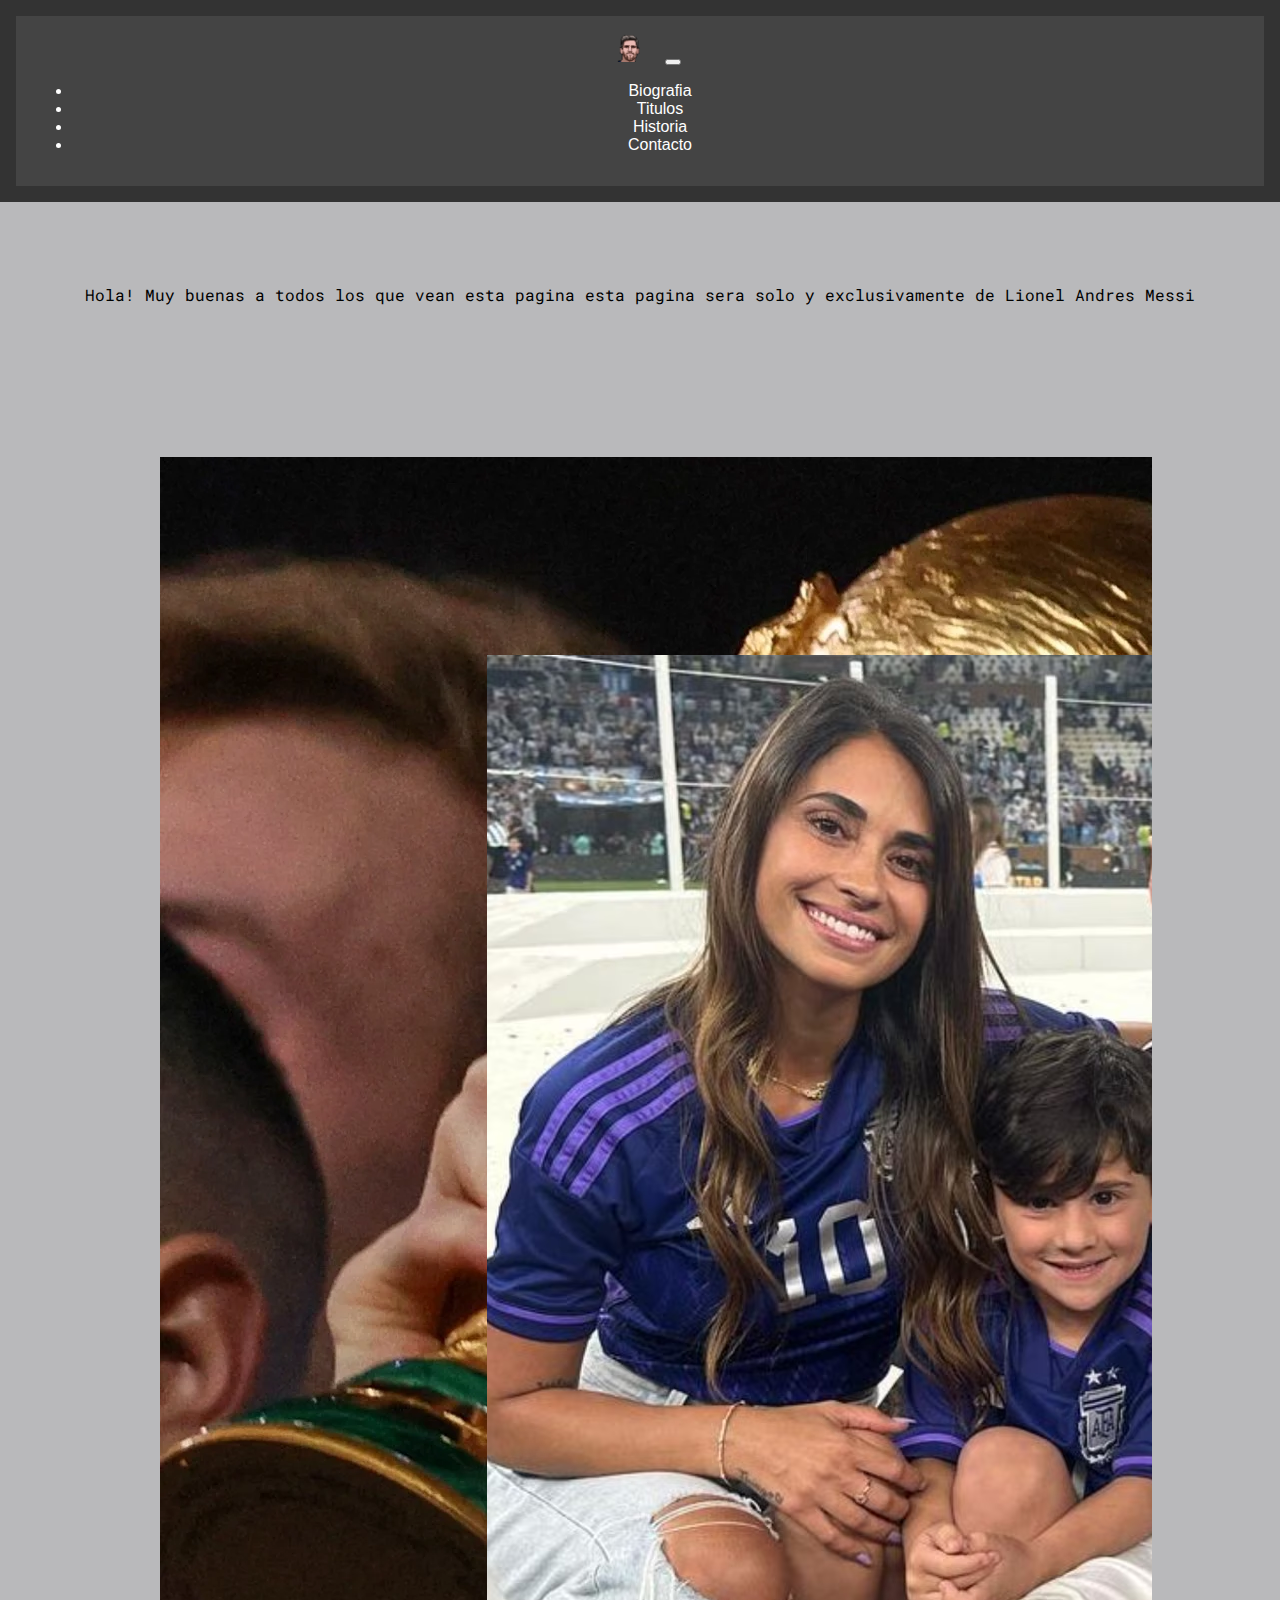
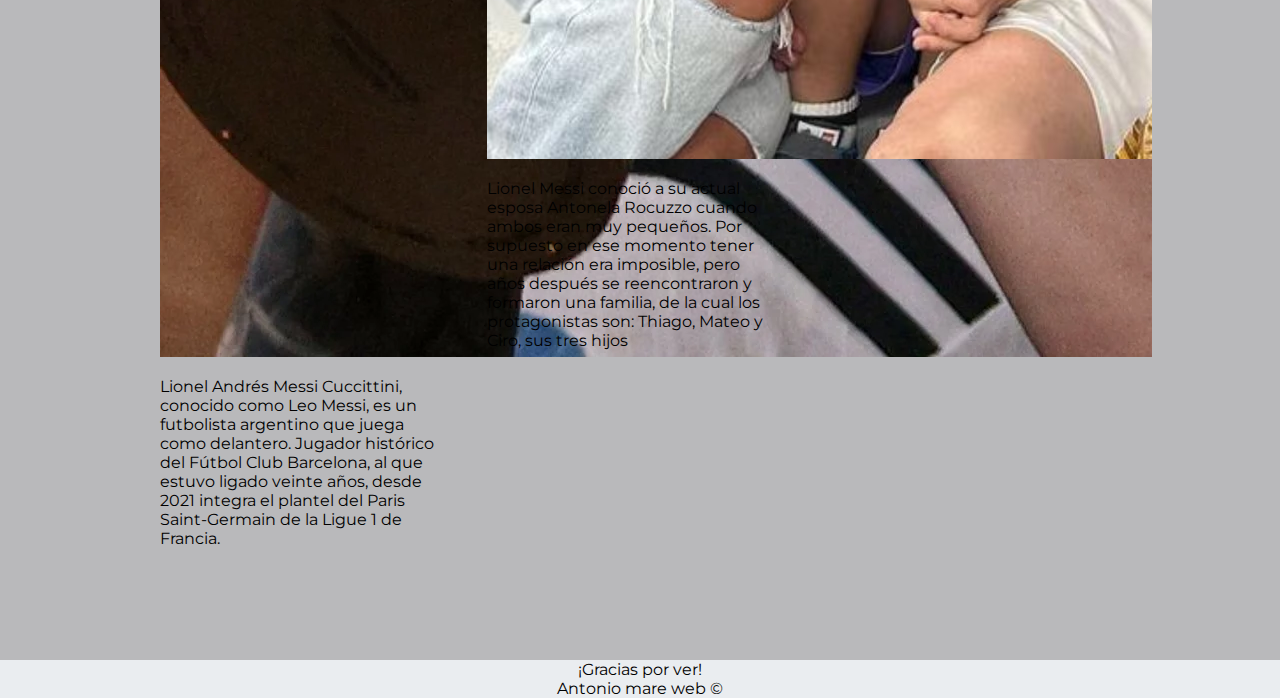
<file: proyecto final/index.html>
<!DOCTYPE html>
<html lang="es">
<head>
    <meta charset="UTF-8">
    <meta name="viewport" content="width=device-width, initial-scale=1.0">
    <title>Proyecto Final</title>
    <link rel="stylesheet" href="styles.css">

    <link rel="preconnect" href="https://fonts.googleapis.com">
<link rel="preconnect" href="https://fonts.gstatic.com" crossorigin>
<link href="https://fonts.googleapis.com/css2?family=Alegreya+Sans+SC:ital@1&family=Montserrat:wght@500&family=PT+Sans:wght@700&family=Roboto+Mono:ital,wght@1,600&display=swap" rel="stylesheet">
<link rel="shortcut icon" href="img/images (2).jfif">
<link href="https://cdn.jsdelivr.net/npm/bootstrap@5.3.0/dist/css/bootstrap.min.css" rel="stylesheet" integrity="sha384-9ndCyUaIbzAi2FUVXJi0CjmCapSmO7SnpJef0486qhLnuZ2cdeRhO02iuK6FUUVM" crossorigin="anonymous">

</head>


<body class="body1">
  <header>
    <script src="https://cdn.jsdelivr.net/npm/bootstrap@5.3.0/dist/js/bootstrap.bundle.min.js" integrity="sha384-geWF76RCwLtnZ8qwWowPQNguL3RmwHVBC9FhGdlKrxdiJJigb/j/68SIy3Te4Bkz" crossorigin="anonymous"></script>

    <nav class="navbar navbar-expand-lg bg-body-tertiary">
      <div class="container-fluid">
        <a class="navbar-brand" href="./index.html">
            <img src="./img/messi pixel art.png" alt="" width="30" height="24">
          </a>
        <button class="navbar-toggler" type="button" data-bs-toggle="collapse" data-bs-target="#navbarNav" aria-controls="navbarNav" aria-expanded="false" aria-label="Toggle navigation">
          <span class="navbar-toggler-icon"></span>
        </button>
        <div class="collapse navbar-collapse" id="navbarNav">
          <ul class="navbar-nav">
            <li class="nav-item">
              <a class="nav-link active" aria-current="page" href="html/bio.html">Biografia</a>
            </li>
            <li class="nav-item">
              <a class="nav-link" href="html/Titulos.html">Titulos</a>
            </li>
            <li class="nav-item">
              <a class="nav-link" href="html/Historia.html">Historia</a>
            </li>
            <li class="nav-item">
              <a class="nav-link" href="html/Contacto.html">Contacto</a>
            </li>
          </ul>
        </div>
      </div>
    </nav>
  </header>
  <main></main>
    <section class="contenedor">
      <div class="text">
        Hola! Muy buenas a todos los que vean esta pagina
        esta pagina sera solo y exclusivamente de Lionel Andres Messi
      </div>
      </section>
      <section class="contenedor-card">
  <div class="card" style="width: 18rem;">
    <img src="img/LEo con la del mungo.webp" class="card-img-top" alt="...">
    <div class="card-body">
      <p class="card-text1">Lionel Andrés Messi Cuccittini, conocido como Leo Messi, es un futbolista argentino que juega como delantero. Jugador histórico del Fútbol Club Barcelona, al que estuvo ligado veinte años, desde 2021 integra el plantel del Paris Saint-Germain de la Ligue 1 de Francia.</p>
      
    </div>
  </div>
  <div class="card" style="width: 18rem;">
    <img src="img/goat-family.avif " class="card-img-top" alt="">
    <div class="card-body">
      <p class="card-text1"> Lionel Messi conoció a su actual esposa Antonela Rocuzzo cuando ambos eran muy pequeños. Por supuesto en ese momento tener una relación era imposible, pero años después se reencontraron y formaron una familia, de la cual los protagonistas son: Thiago, Mateo y Ciro, sus tres hijos</p>
    </div>
  </div>
</main>

  </section>
  <footer class="footer1">
    <div>
      ¡Gracias por ver!
    </div>
  <div>
    Antonio mare web ©
  </div>
  </footer>

    
  </body>
</html>
</file>
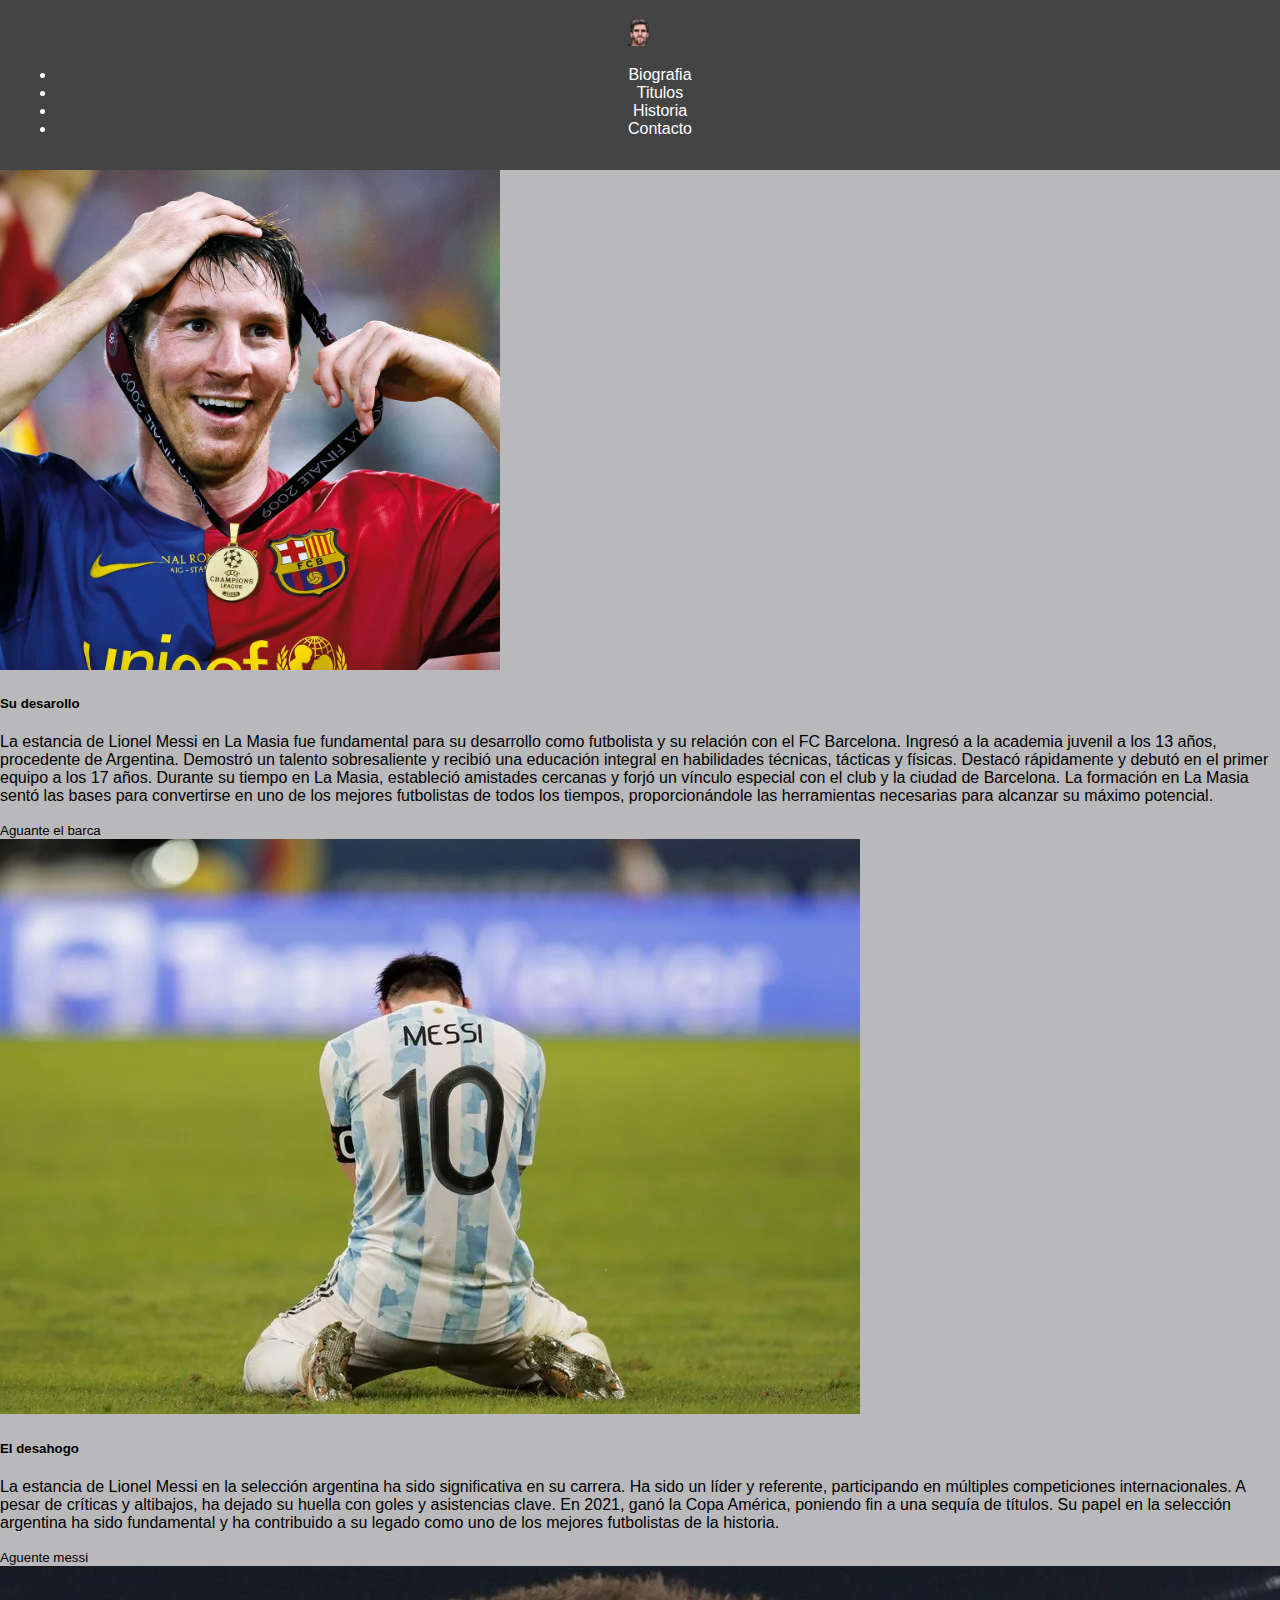
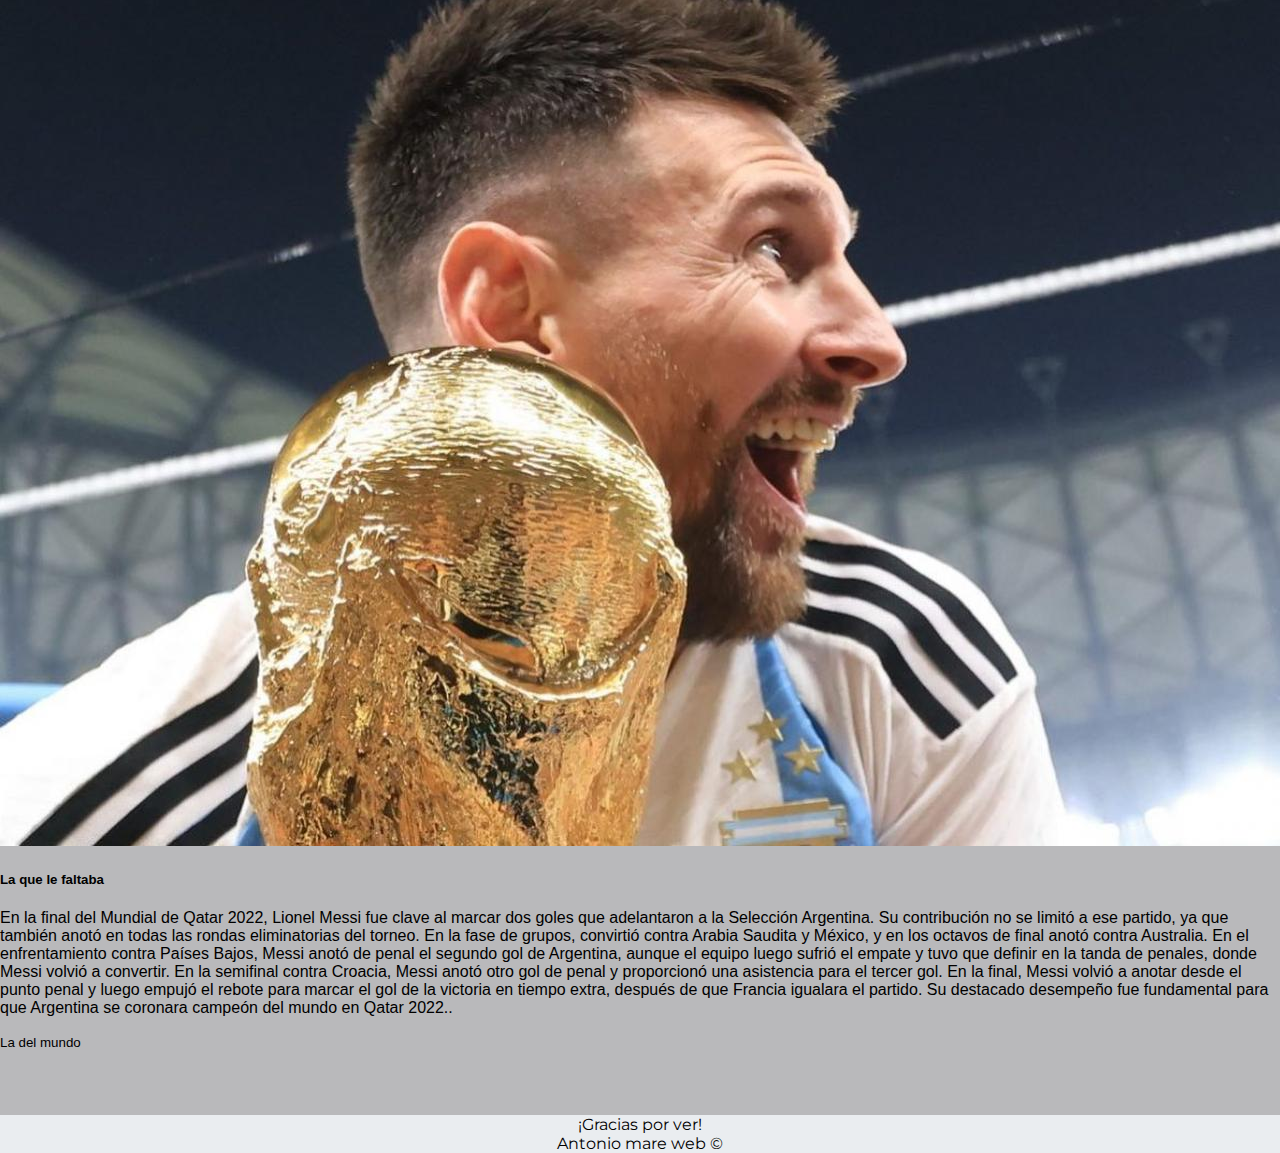
<file: proyecto final/html/bio.html>
<!DOCTYPE html>
<html lang="es">
<head>
    <meta charset="UTF-8">
    <meta name="viewport" content="width=device-width, initial-scale=1.0">
    <title>Proyecto Final</title>
    <link rel="stylesheet" href="../styles.css">

    <link rel="preconnect" href="https://fonts.googleapis.com">
<link rel="preconnect" href="https://fonts.gstatic.com" crossorigin>
<link href="https://fonts.googleapis.com/css2?family=Alegreya+Sans+SC:ital@1&family=Montserrat:wght@500&family=PT+Sans:wght@700&family=Roboto+Mono:ital,wght@1,600&display=swap" rel="stylesheet">
<link rel="shortcut icon" href="../img/imagen.webp ">
<link href="https://cdn.jsdelivr.net/npm/bootstrap@5.3.0/dist/css/bootstrap.min.css" rel="stylesheet" integrity="sha384-9ndCyUaIbzAi2FUVXJi0CjmCapSmO7SnpJef0486qhLnuZ2cdeRhO02iuK6FUUVM" crossorigin="anonymous">

</head>


<body class="body1">
    <script src="https://cdn.jsdelivr.net/npm/bootstrap@5.3.0/dist/js/bootstrap.bundle.min.js" integrity="sha384-geWF76RCwLtnZ8qwWowPQNguL3RmwHVBC9FhGdlKrxdiJJigb/j/68SIy3Te4Bkz" crossorigin="anonymous"></script>
    <nav class="navbar navbar-expand-lg bg-body-tertiary">
      <div class="container-fluid">
        <a class="navbar-brand" href="../index.html">
          <img  src="../img/messi pixel art.png" alt="" width="30" height="24" class="d-inline-block align-text-top" ></a>
        <div class="collapse navbar-collapse" id="navbarNav">
          <ul class="navbar-nav">
            <li class="nav-item">
              <a class="nav-link active" aria-current="page" href="bio.html">Biografia</a>
            </li>
            <li class="nav-item">
              <a class="nav-link" href="Titulos.html">Titulos</a>
            </li>
            <li class="nav-item">
              <a class="nav-link" href="Historia.html">Historia</a>
            </li>
            <li class="nav-item">
              <a class="nav-link" href="Contacto.html">Contacto</a>
            </li>
          </ul>
        </div>
      </div>
    </nav>
  <div class="bio-grid">
    <div class="row row-cols-1 row-cols-md-3 g-4">
      <div class="col">
        <div class="card h-100" >
          <img  src="../img/messi 2009.webp" class="card-img-top" alt="" height="500px">
           <div class="card-body">
            <h5 class="card-title">Su desarollo</h5>
            <p class="card-text">
              La estancia de Lionel Messi en La Masia fue fundamental para su desarrollo como futbolista y su relación con el FC Barcelona. Ingresó a la academia juvenil a los 13 años, procedente de Argentina. Demostró un talento sobresaliente y recibió una educación integral en habilidades técnicas, tácticas y físicas. Destacó rápidamente y debutó en el primer equipo a los 17 años. Durante su tiempo en La Masia, estableció amistades cercanas y forjó un vínculo especial con el club y la ciudad de Barcelona. La formación en La Masia sentó las bases para convertirse en uno de los mejores futbolistas de todos los tiempos, proporcionándole las herramientas necesarias para alcanzar su máximo potencial.</p>
          </div>
          <div class="card-footer">
            <small class="text-body-secondary">Aguante el barca</small>
          </div>
        </div>
      </div>
      <div class="col">
        <div class="card h-100">
          <img src="../img/-4EspjNZw_860x575__1.webp" class="card-img-top" alt="..." >
          <div class="card-body">
            <h5 class="card-title">El desahogo</h5>
            <p class="card-text">La estancia de Lionel Messi en la selección argentina ha sido significativa en su carrera. Ha sido un líder y referente, participando en múltiples competiciones internacionales. A pesar de críticas y altibajos, ha dejado su huella con goles y asistencias clave. En 2021, ganó la Copa América, poniendo fin a una sequía de títulos. Su papel en la selección argentina ha sido fundamental y ha contribuido a su legado como uno de los mejores futbolistas de la historia.</p>
          </div>
          <div class="card-footer">
            <small class="text-body-secondary">Aguente messi</small>
          </div>
        </div>
      </div>
      <div class="col">
        <div class="card h-100">
          <img src="../img/messi con la del mundo.jpg" class="card-img-top" alt="...">
          <div class="card-body">
            <h5 class="card-title">La que le faltaba</h5>
            <p class="card-text">En la final del Mundial de Qatar 2022, Lionel Messi fue clave al marcar dos goles que adelantaron a la Selección Argentina. Su contribución no se limitó a ese partido, ya que también anotó en todas las rondas eliminatorias del torneo. En la fase de grupos, convirtió contra Arabia Saudita y México, y en los octavos de final anotó contra Australia. En el enfrentamiento contra Países Bajos, Messi anotó de penal el segundo gol de Argentina, aunque el equipo luego sufrió el empate y tuvo que definir en la tanda de penales, donde Messi volvió a convertir. En la semifinal contra Croacia, Messi anotó otro gol de penal y proporcionó una asistencia para el tercer gol. En la final, Messi volvió a anotar desde el punto penal y luego empujó el rebote para marcar el gol de la victoria en tiempo extra, después de que Francia igualara el partido. Su destacado desempeño fue fundamental para que Argentina se coronara campeón del mundo en Qatar 2022..</p>
          </div>
          <div class="card-footer">
            <small class="text-body-secondary">La del mundo</small>
          </div>
        </div>
      </div>
    </div>
  </div>
</section>
<footer class="footer2">
  <div>
    ¡Gracias por ver!
  </div>
<div>
  Antonio mare web ©
</div>
</footer>


  </body>    
</html>
</file>
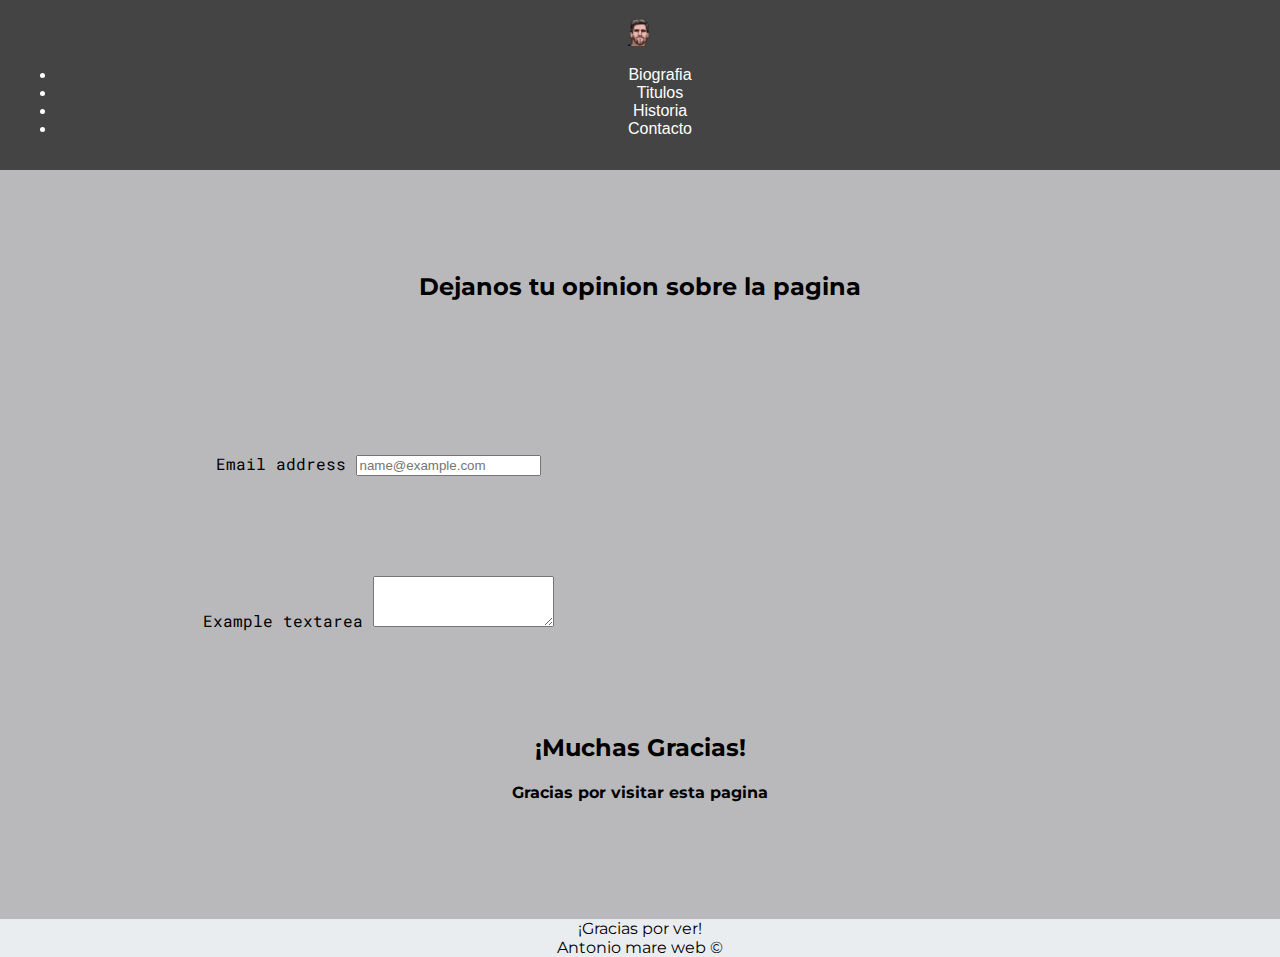
<file: proyecto final/html/Contacto.html>
<!DOCTYPE html>
<html lang="es">
<head>
    <meta charset="UTF-8">
    <meta name="viewport" content="width=device-width, initial-scale=1.0">
    <title>Proyecto Final</title>
    <link rel="stylesheet" href="../styles.css">

    <link rel="preconnect" href="https://fonts.googleapis.com">
<link rel="preconnect" href="https://fonts.gstatic.com" crossorigin>
<link href="https://fonts.googleapis.com/css2?family=Alegreya+Sans+SC:ital@1&family=Montserrat:wght@500&family=PT+Sans:wght@700&family=Roboto+Mono:ital,wght@1,600&display=swap" rel="stylesheet">
<link rel="shortcut icon" href="img/images (2).jfif">
<link href="https://cdn.jsdelivr.net/npm/bootstrap@5.3.0/dist/css/bootstrap.min.css" rel="stylesheet" integrity="sha384-9ndCyUaIbzAi2FUVXJi0CjmCapSmO7SnpJef0486qhLnuZ2cdeRhO02iuK6FUUVM" crossorigin="anonymous">

</head>


<body class="body1">
    <script src="https://cdn.jsdelivr.net/npm/bootstrap@5.3.0/dist/js/bootstrap.bundle.min.js" integrity="sha384-geWF76RCwLtnZ8qwWowPQNguL3RmwHVBC9FhGdlKrxdiJJigb/j/68SIy3Te4Bkz" crossorigin="anonymous"></script>
    <nav class="navbar navbar-expand-lg bg-body-tertiary">
        <div class="container-fluid">
          <a class="navbar-brand" href="../index.html">
            <img  src="../img/messi pixel art.png" alt="" width="30" height="24" class="d-inline-block align-text-top" ></a>
          <div class="collapse navbar-collapse" id="navbarNav">
            <ul class="navbar-nav">
              <li class="nav-item">
                <a class="nav-link active" aria-current="page" href="bio.html">Biografia</a>
              </li>
              <li class="nav-item">
                <a class="nav-link" href="Titulos.html">Titulos</a>
              </li>
              <li class="nav-item">
                <a class="nav-link" href="Historia.html">Historia</a>
              </li>
              <li class="nav-item">
                <a class="nav-link" href="Contacto.html">Contacto</a>
              </li>
            </ul>
          </div>
        </div>
      </nav>
      <section class="text1 ">
        <h2>Dejanos tu opinion sobre la pagina</h2>
      </section>
      <div class="mb-4">
        <label for="exampleFormControlInput1" class="form-label">Email address</label>
        <input type="email" class="form-control" id="exampleFormControlInput1" placeholder="name@example.com">
      </div>
      <div class="mb-4">
        <label for="exampleFormControlTextarea1" class="form-label">Example textarea</label>
        <textarea class="form-control" id="exampleFormControlTextarea1" rows="3"></textarea>
      </div>
      <section class="final">
        <h2>¡Muchas Gracias!</h2>
        <h4>Gracias por visitar esta pagina</h4>
      </section>
















      
      <footer class="footer4">
        <div>
          ¡Gracias por ver!
        </div>
      <div>
        Antonio mare web ©
      </div>
      </footer>
        
      </body>
</html>
</file>
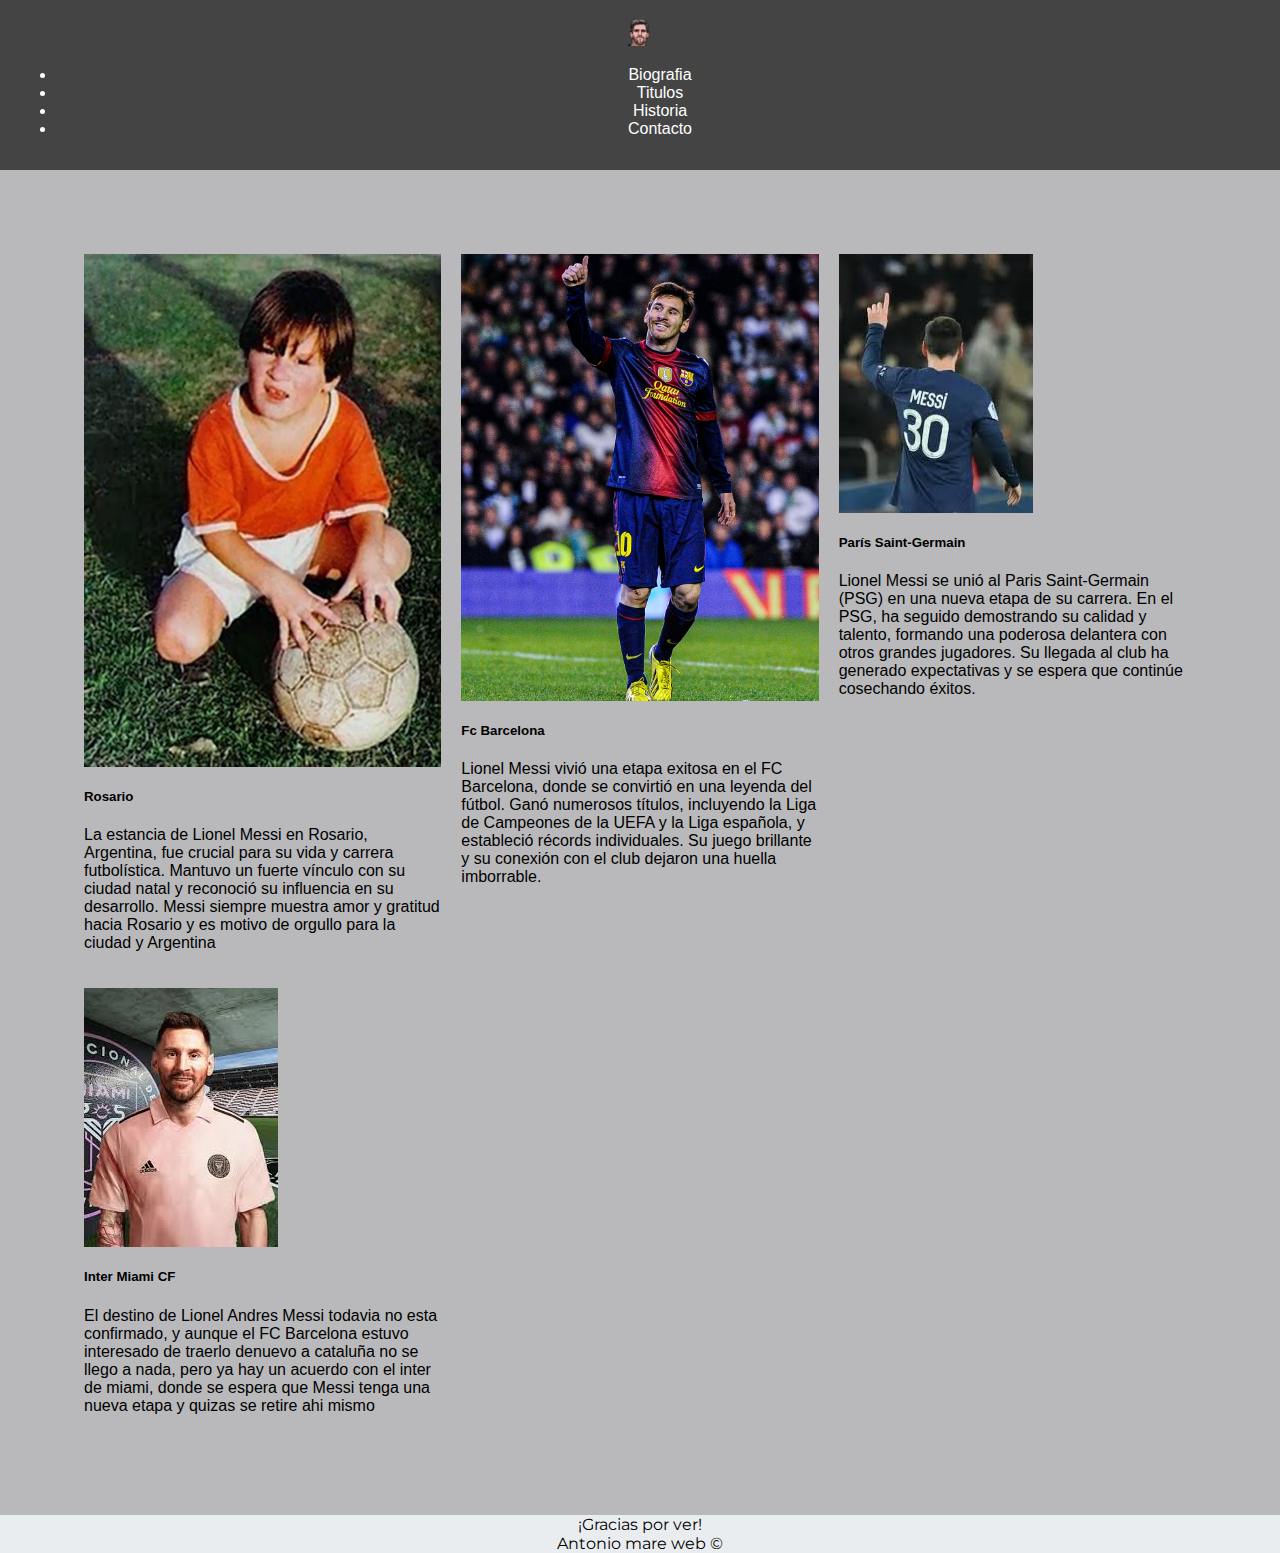
<file: proyecto final/html/Historia.html>
<!DOCTYPE html>
<html lang="es">
<head>
    <meta charset="UTF-8">
    <meta name="viewport" content="width=device-width, initial-scale=1.0">
    <title>Proyecto Final</title>
    <link rel="stylesheet" href="../styles.css">

    <link rel="preconnect" href="https://fonts.googleapis.com">
<link rel="preconnect" href="https://fonts.gstatic.com" crossorigin>
<link href="https://fonts.googleapis.com/css2?family=Alegreya+Sans+SC:ital@1&family=Montserrat:wght@500&family=PT+Sans:wght@700&family=Roboto+Mono:ital,wght@1,600&display=swap" rel="stylesheet">
<link rel="shortcut icon" href="img/images (2).jfif">
<link href="https://cdn.jsdelivr.net/npm/bootstrap@5.3.0/dist/css/bootstrap.min.css" rel="stylesheet" integrity="sha384-9ndCyUaIbzAi2FUVXJi0CjmCapSmO7SnpJef0486qhLnuZ2cdeRhO02iuK6FUUVM" crossorigin="anonymous">

</head>


<body class="body1">
    <script src="https://cdn.jsdelivr.net/npm/bootstrap@5.3.0/dist/js/bootstrap.bundle.min.js" integrity="sha384-geWF76RCwLtnZ8qwWowPQNguL3RmwHVBC9FhGdlKrxdiJJigb/j/68SIy3Te4Bkz" crossorigin="anonymous"></script>
    <nav class="navbar navbar-expand-lg bg-body-tertiary">
        <div class="container-fluid">
          <a class="navbar-brand" href="../index.html">
            <img  src="../img/messi pixel art.png" alt="" width="30" height="24" class="d-inline-block align-text-top" ></a>
          <div class="collapse navbar-collapse" id="navbarNav">
            <ul class="navbar-nav">
              <li class="nav-item">
                <a class="nav-link active" aria-current="page" href="bio.html">Biografia</a>
              </li>
              <li class="nav-item">
                <a class="nav-link" href="Titulos.html">Titulos</a>
              </li>
              <li class="nav-item">
                <a class="nav-link" href="Historia.html">Historia</a>
              </li>
              <li class="nav-item">
                <a class="nav-link" href="Contacto.html">Contacto</a>
              </li>
            </ul>
          </div>
        </div>
      </nav>

    <section class="grid-container">



      <div class="card mb-3" style="max-width: 540px;">
        <div class="row g-0">
          <div class="col-md-4">
            <img src="../img/messi pequeño 2.jfif" class="img-fluid rounded-start" alt="...">
          </div>
          <div class="col-md-8">
            <div class="card-body">
              <h5 class="card-title">Rosario</h5>
              <p class="card-text">
                La estancia de Lionel Messi en Rosario, Argentina, fue crucial para su vida y carrera futbolística. Mantuvo un fuerte vínculo con su ciudad natal y reconoció su influencia en su desarrollo. Messi siempre muestra amor y gratitud hacia Rosario y es motivo de orgullo para la ciudad y Argentina</p>

            </div>
          </div>
        </div>
      </div>
      <div class="card mb-3" style="max-width: 540px;">
        <div class="row g-0">
          <div class="col-md-4">
            <img src="../img/messi 2012.jfif" class="img-fluid rounded-start" alt="...">
          </div>
          <div class="col-md-8">
            <div class="card-body">
              <h5 class="card-title">Fc Barcelona</h5>
              <p class="card-text">
                Lionel Messi vivió una etapa exitosa en el FC Barcelona, donde se convirtió en una leyenda del fútbol. Ganó numerosos títulos, incluyendo la Liga de Campeones de la UEFA y la Liga española, y estableció récords individuales. Su juego brillante y su conexión con el club dejaron una huella imborrable.</p>

            </div>
          </div>
        </div>
      </div>
      <div class="card mb-3" style="max-width: 540px;">
        <div class="row g-0">
          <div class="col-md-4">
            <img src="../img/messi psg.jfif" class="img-fluid rounded-start" alt="...">
          </div>
          <div class="col-md-8">
            <div class="card-body">
              <h5 class="card-title">París Saint-Germain</h5>
              <p class="card-text">
                Lionel Messi se unió al Paris Saint-Germain (PSG) en una nueva etapa de su carrera. En el PSG, ha seguido demostrando su calidad y talento, formando una poderosa delantera con otros grandes jugadores. Su llegada al club ha generado expectativas y se espera que continúe cosechando éxitos.</p>

            </div>
          </div>
        </div>
      </div>
      <div class="card mb-3" style="max-width: 540px;">
        <div class="row g-0">
          <div class="col-md-4">
            <img src="../img/meeeesiii intermiami.jfif" class="img-fluid rounded-start" alt="...">
          </div>
          <div class="col-md-8">
            <div class="card-body">
              <h5 class="card-title">Inter Miami CF</h5>
              <p class="card-text">El destino de Lionel Andres Messi todavia no esta confirmado, y aunque el FC Barcelona estuvo interesado de traerlo denuevo a cataluña no se llego a nada, pero ya hay un acuerdo con el inter de miami, donde se espera que Messi tenga una nueva etapa y quizas se retire ahi mismo
                </p>

            </div>
          </div>
        </div>
      </div>
</section>
<footer class="footer3">
    <div>
      ¡Gracias por ver!
    </div>
  <div>
    Antonio mare web ©
  </div>
  </footer>






</body>
</html>
</file>
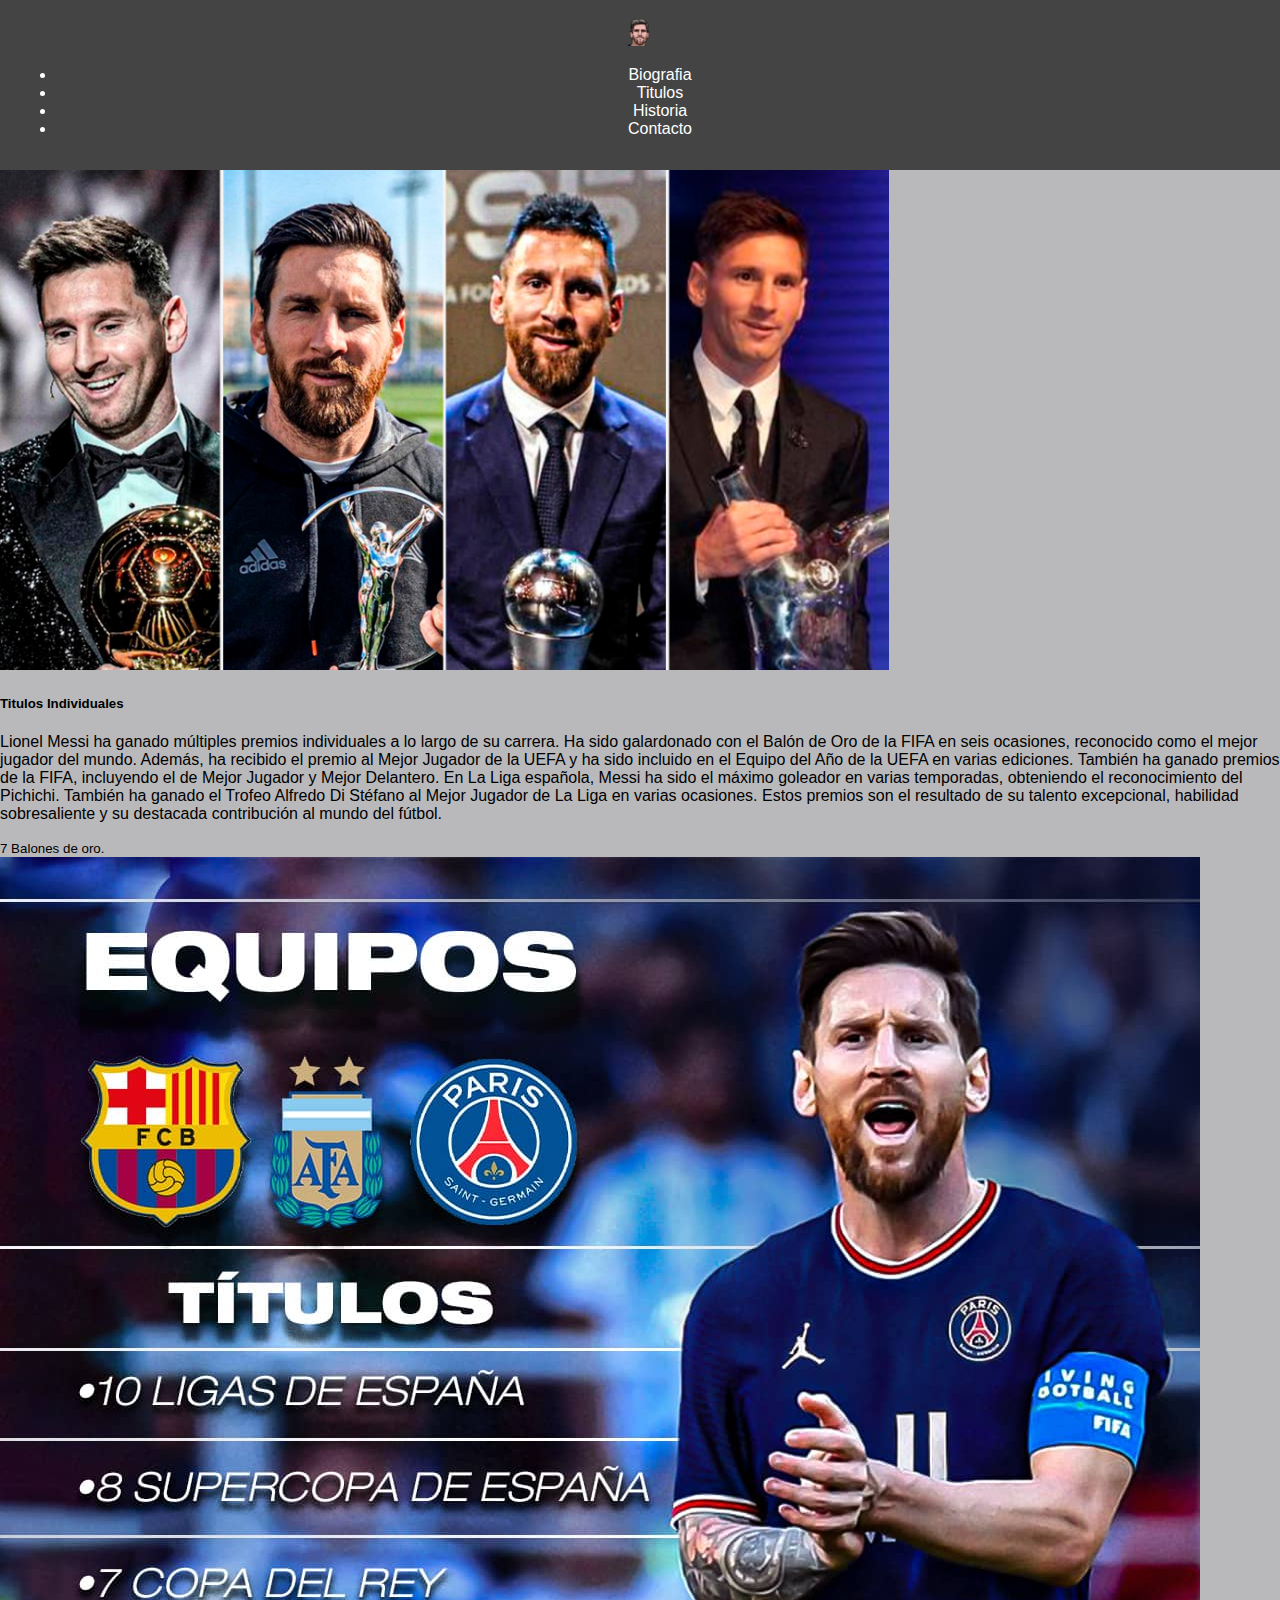
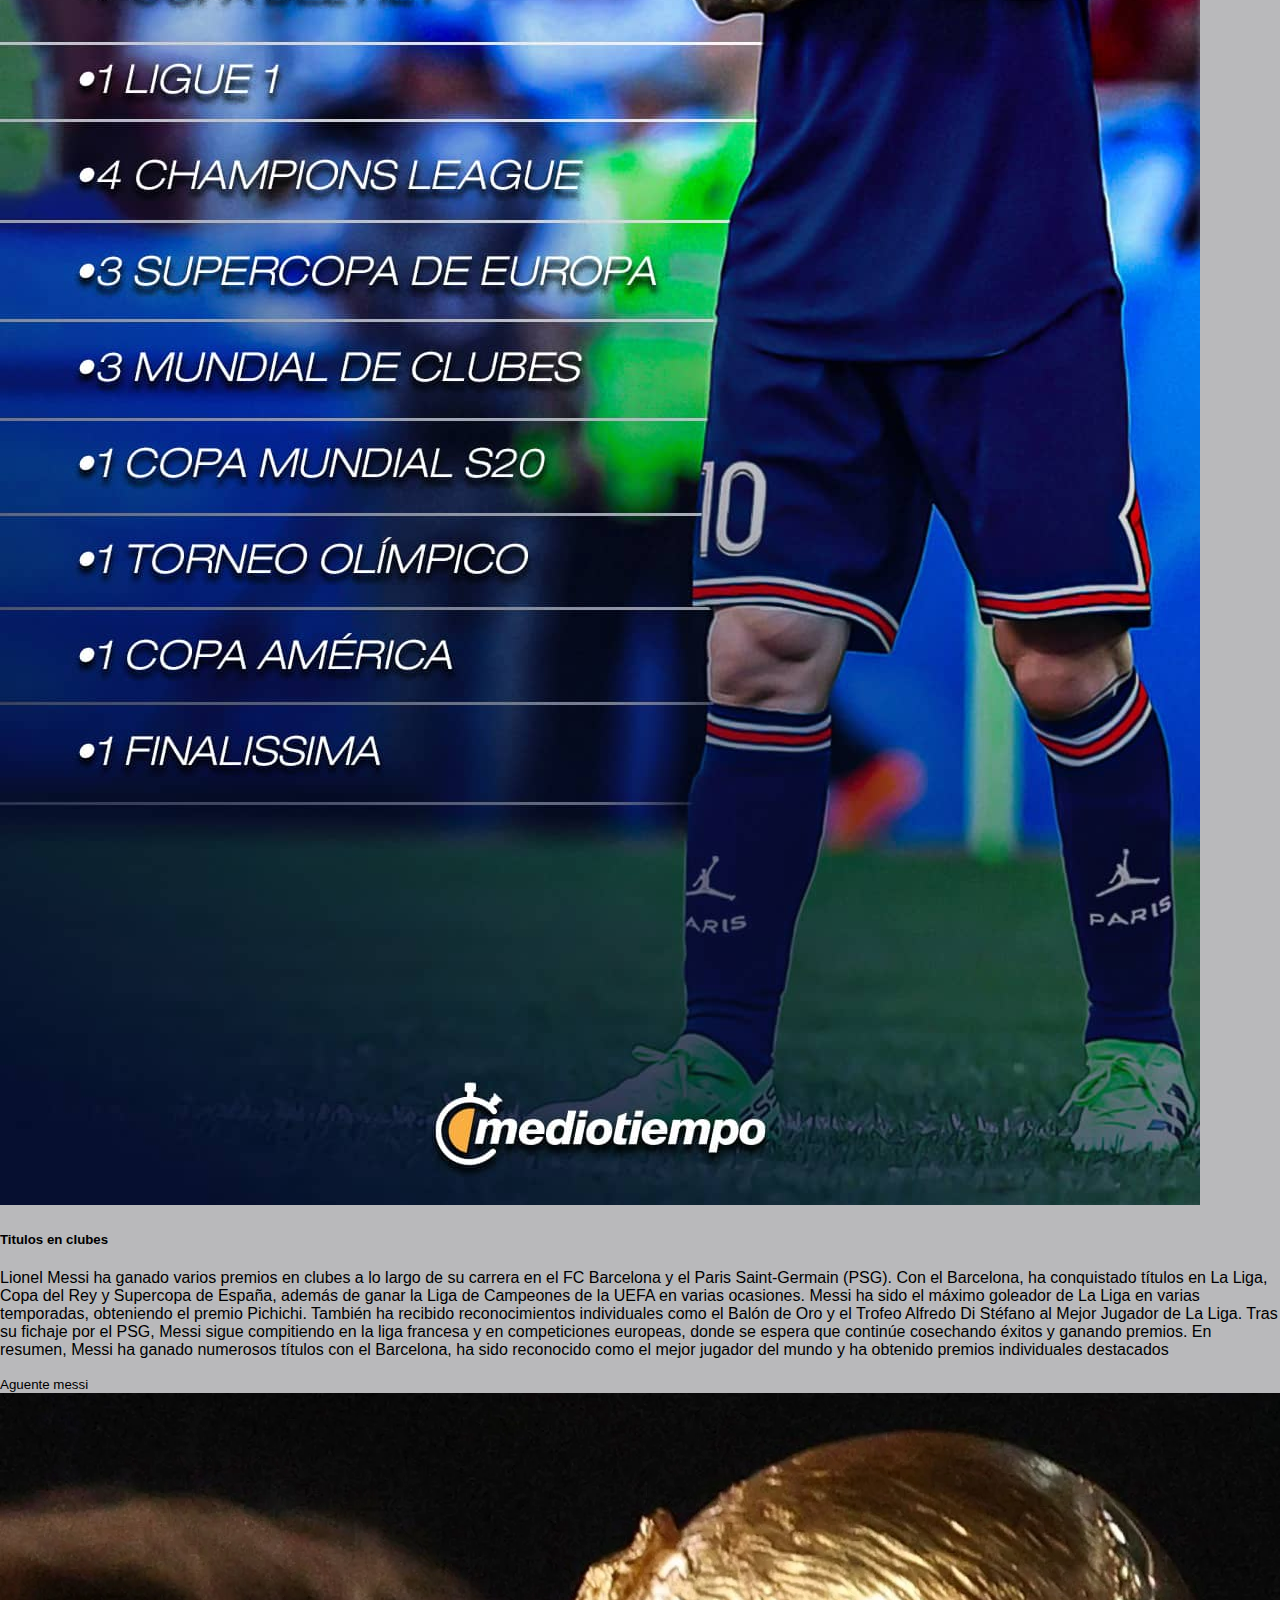
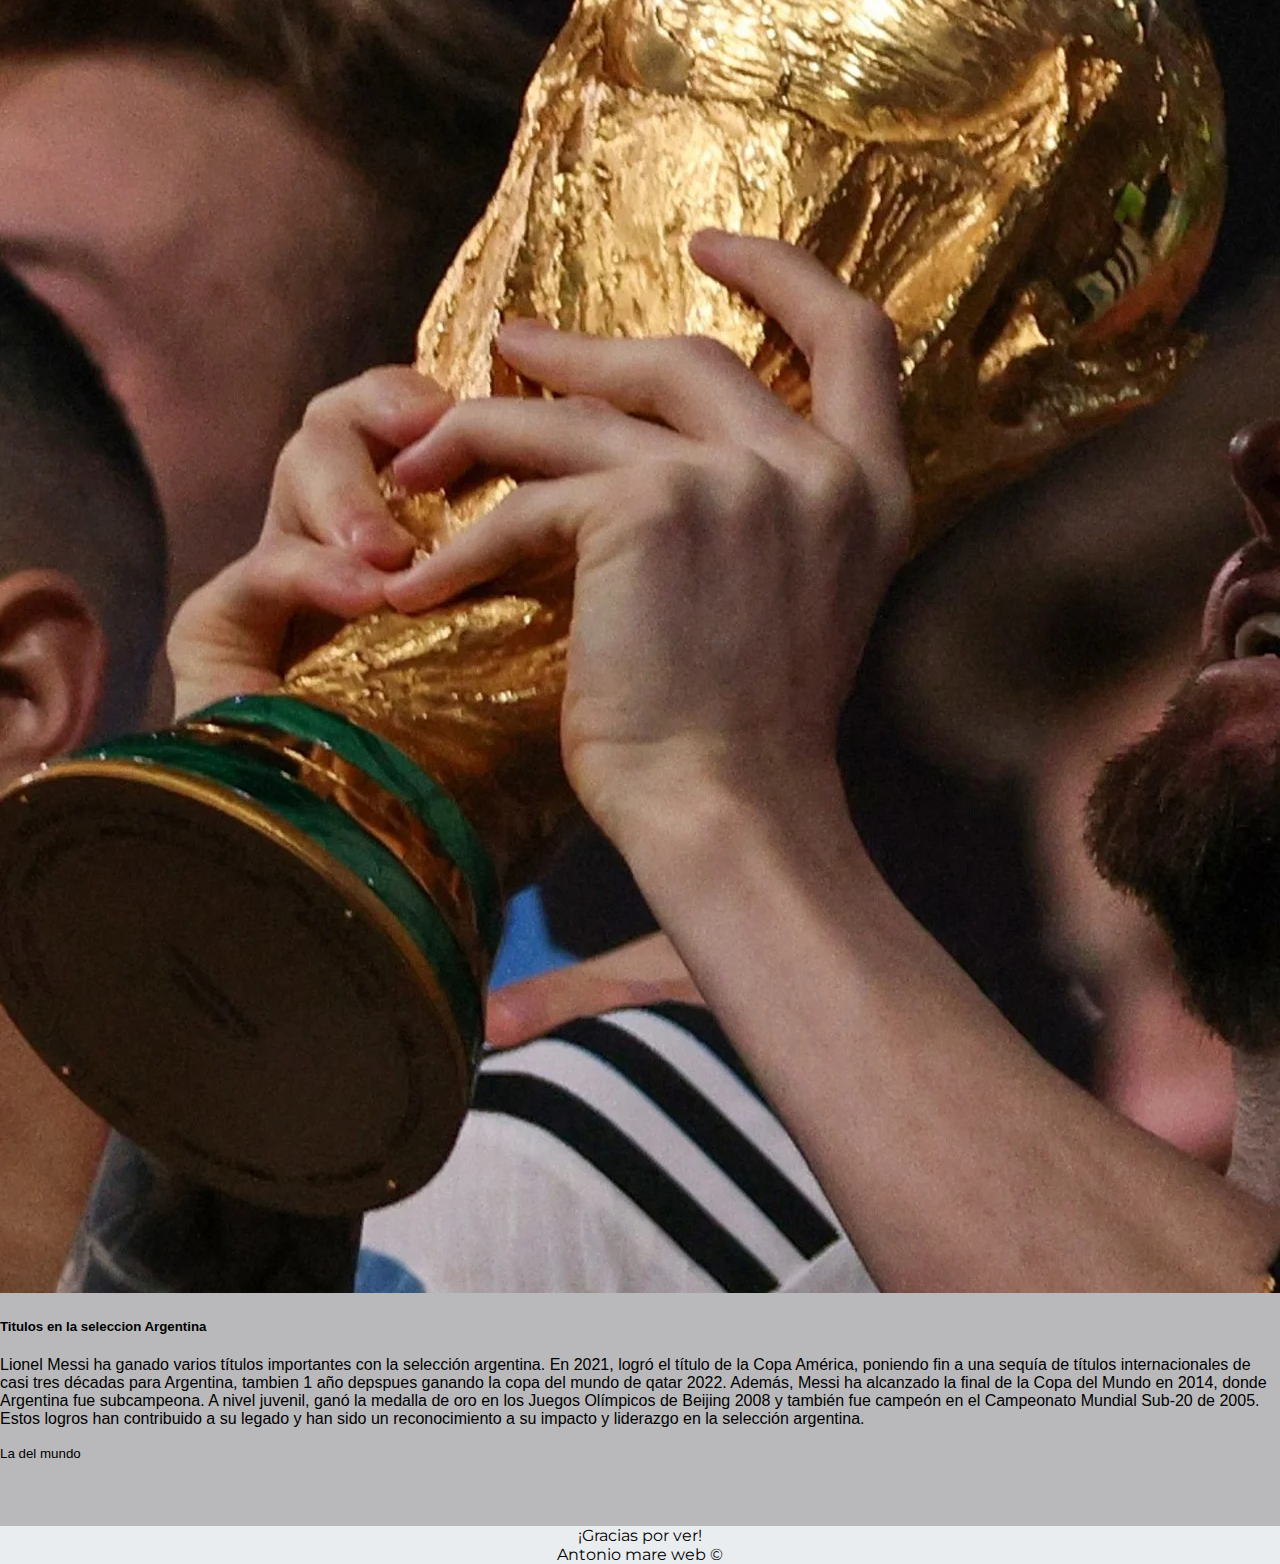
<file: proyecto final/html/Titulos.html>
<!DOCTYPE html>
<html lang="es">
<head>
    <meta charset="UTF-8">
    <meta name="viewport" content="width=device-width, initial-scale=1.0">
    <title>Proyecto Final</title>
    <link rel="stylesheet" href="../styles.css">


    <link rel="preconnect" href="https://fonts.googleapis.com">
<link rel="preconnect" href="https://fonts.gstatic.com" crossorigin>
<link href="https://fonts.googleapis.com/css2?family=Alegreya+Sans+SC:ital@1&family=Montserrat:wght@500&family=PT+Sans:wght@700&family=Roboto+Mono:ital,wght@1,600&display=swap" rel="stylesheet">
<link rel="shortcut icon" href="../img/imagen.webp ">
<link href="https://cdn.jsdelivr.net/npm/bootstrap@5.3.0/dist/css/bootstrap.min.css" rel="stylesheet" integrity="sha384-9ndCyUaIbzAi2FUVXJi0CjmCapSmO7SnpJef0486qhLnuZ2cdeRhO02iuK6FUUVM" crossorigin="anonymous">

</head>


<body class="body1">
    <script src="https://cdn.jsdelivr.net/npm/bootstrap@5.3.0/dist/js/bootstrap.bundle.min.js" integrity="sha384-geWF76RCwLtnZ8qwWowPQNguL3RmwHVBC9FhGdlKrxdiJJigb/j/68SIy3Te4Bkz" crossorigin="anonymous"></script>
    <nav class="navbar navbar-expand-lg bg-body-tertiary">
      <div class="container-fluid">
        <a class="navbar-brand" href="../index.html">
          <img  src="../img/messi pixel art.png" alt="" width="30" height="24" class="d-inline-block align-text-top" ></a>
        <div class="collapse navbar-collapse" id="navbarNav">
          <ul class="navbar-nav">
            <li class="nav-item">
              <a class="nav-link active" aria-current="page" href="bio.html">Biografia</a>
            </li>
            <li class="nav-item">
              <a class="nav-link" href="Titulos.html">Titulos</a>
            </li>
            <li class="nav-item">
              <a class="nav-link" href="Historia.html">Historia</a>
            </li>
            <li class="nav-item">
              <a class="nav-link" href="Contacto.html">Contacto</a>
            </li>
          </ul>
        </div>
      </div>
    </nav>
  <div class="bio-grid">
    <div class="row row-cols-1 row-cols-md-3 g-4">
      <div class="col">
        <div class="card h-100" >
          <img  src="../img/premios individuales del goat.jpg" class="card-img-top" alt="" height="500px">
           <div class="card-body">
            <h5 class="card-title">Titulos Individuales</h5>
            <p class="card-text">

                Lionel Messi ha ganado múltiples premios individuales a lo largo de su carrera. Ha sido galardonado con el Balón de Oro de la FIFA en seis ocasiones, reconocido como el mejor jugador del mundo. Además, ha recibido el premio al Mejor Jugador de la UEFA y ha sido incluido en el Equipo del Año de la UEFA en varias ediciones. También ha ganado premios de la FIFA, incluyendo el de Mejor Jugador y Mejor Delantero. En La Liga española, Messi ha sido el máximo goleador en varias temporadas, obteniendo el reconocimiento del Pichichi. También ha ganado el Trofeo Alfredo Di Stéfano al Mejor Jugador de La Liga en varias ocasiones. Estos premios son el resultado de su talento excepcional, habilidad sobresaliente y su destacada contribución al mundo del fútbol.</p>
          </div>
          <div class="card-footer">
            <small class="text-body-secondary">7 Balones de oro.
            </small>
          </div>
        </div>
      </div>
      <div class="col">
        <div class="card h-100">
          <img src="../img/messi-titulos-clubes.jpg" class="card-img-top" alt="..." >
          <div class="card-body">
            <h5 class="card-title">Titulos en clubes</h5>
            <p class="card-text">
                Lionel Messi ha ganado varios premios en clubes a lo largo de su carrera en el FC Barcelona y el Paris Saint-Germain (PSG). Con el Barcelona, ha conquistado títulos en La Liga, Copa del Rey y Supercopa de España, además de ganar la Liga de Campeones de la UEFA en varias ocasiones. Messi ha sido el máximo goleador de La Liga en varias temporadas, obteniendo el premio Pichichi. También ha recibido reconocimientos individuales como el Balón de Oro y el Trofeo Alfredo Di Stéfano al Mejor Jugador de La Liga. Tras su fichaje por el PSG, Messi sigue compitiendo en la liga francesa y en competiciones europeas, donde se espera que continúe cosechando éxitos y ganando premios. En resumen, Messi ha ganado numerosos títulos con el Barcelona, ha sido reconocido como el mejor jugador del mundo y ha obtenido premios individuales destacados</p>
          </div>
          <div class="card-footer">
            <small class="text-body-secondary">Aguente messi</small>
          </div>
        </div>
      </div>
      <div class="col">
        <div class="card h-100">
          <img src="../img/LEo con la del mungo.webp" class="card-img-top" alt="...">
          <div class="card-body">
            <h5 class="card-title">Titulos en la seleccion Argentina</h5>
            <p class="card-text">Lionel Messi ha ganado varios títulos importantes con la selección argentina. En 2021, logró el título de la Copa América, poniendo fin a una sequía de títulos internacionales de casi tres décadas para Argentina, tambien 1 año depspues ganando la copa del mundo de qatar 2022.  Además, Messi ha alcanzado la final de la Copa del Mundo en 2014, donde Argentina fue subcampeona. A nivel juvenil, ganó la medalla de oro en los Juegos Olímpicos de Beijing 2008 y también fue campeón en el Campeonato Mundial Sub-20 de 2005. Estos logros han contribuido a su legado y han sido un reconocimiento a su impacto y liderazgo en la selección argentina.</p>
          </div>
          <div class="card-footer">
            <small class="text-body-secondary">La del mundo</small>
          </div>
        </div>
      </div>
    </div>
  </div>
</section>
<footer class="footer2">
  <div>
    ¡Gracias por ver!
  </div>
<div>
  Antonio mare web ©
</div>
</footer>


  </body>    
</html>
</file>
<file: proyecto final/styles.css>
.body1 {
  background-color: rgb(185, 185, 187);
  
}

.text {
  margin-top: 50px;
}

.contenedor {
  font-family: "Roboto Mono", monospace;
  text-align: center;
  justify-content: center;
}

.card-text1 {
  font-family: "Montserrat", sans-serif;
}

.grid-container {
  display: grid;
  grid-template-columns: 500px 500px;
}

.contenedor-card {
  display: grid;
  grid-template-columns: 400px 400px;
  margin-top: 88px;
  margin-left: 250px;
  position: relative;
  overflow: hidden;
  transition: transform 0.3s, box-shadow 0.3s;
  align-items: center;
}

.contenedor-card:hover {
  transform: scale(1.1);
  box-shadow: 0 0 20px rgba(0, 0, 0, 0.5);
}

.card-body,
.card-text {
  max-width: 100%;
  height: auto;
  display: block;
}

.overlay {
  position: absolute;
  top: 0;
  left: 0;
  width: 100%;
  height: 100%;
  background: rgba(0, 0, 0, 0.3);
  opacity: 0;
  transition: opacity 0.3s;
}

.contenedor-card:hover .overlay {
  opacity: 1;
}

.footer1 {
  background-color: rgb(234, 237, 240);
  font-family: "Montserrat", sans-serif;
  text-align: center;
  margin-top: 135px;
}

.footer2 {
  background-color: rgb(234, 237, 240);
  font-family: "Montserrat", sans-serif;
  text-align: center;
  margin-top: 10px;
}

.grid-container {
  display: grid;
  grid-template-columns: 580px 580px;
  margin-left: 55px;
  margin-top: 160px;
  position: relative;
  overflow: hidden;
  transition: transform 0.3s, box-shadow 0.3s;
  grid-template-columns: repeat(auto-fit, minmax(300px, 1fr));
  gap: 20px;
  padding: 20px;
}

.grid-container:hover {
  transform: scale(1.1);
  box-shadow: 0 0 20px rgba(0, 0, 0, 0.5);
}

.grid-container img {
  max-width: 100%;
  height: auto;
  display: block;
}

.footer3 {
  background-color: rgb(234, 237, 240);
  font-family: "Montserrat", sans-serif;
  text-align: center;
  margin-top: 134px;
}

.mb-4 {
  margin-left: 350px;
  font-family: "Roboto Mono", monospace;
  max-width: 500px;
  text-align: center;
  margin-top: 100px;
}

.final {
  text-align: center;
  font-family: "Montserrat", sans-serif;
  margin-top: 50px;
}

.footer4 {
  background-color: rgb(234, 237, 240);
  font-family: "Montserrat", sans-serif;
  text-align: center;
  margin-top: 225px;
}

.text1 {
  font-family: "Montserrat", sans-serif;
  text-align: center;
  margin-top: 50px;
}

.card-mb-3 {
  position: absolute;
  top: 0;
  left: 0;
  width: 100%;
  height: 100%;
  background: rgba(0, 0, 0, 0.3);
  opacity: 0;
  transition: opacity 0.3s;
}

.card-mb-3 {
  position: absolute;
  top: 0;
  left: 0;
  width: 100%;
  height: 100%;
  background: rgba(0, 0, 0, 0.3);
  opacity: 0;
  transition: opacity 0.3s;
}/*# sourceMappingURL=style.css.map */

.navbar-brand img {
    max-width: 100%;
    height: auto;
}


.contenedor {
    max-width: 100%;
}


.contenedor-card {
    display: grid;
    grid-template-columns: repeat(auto-fill, minmax(300px, 1fr));
    gap: 20px;
    margin-top: 88px;
    margin-left: 10%;
    margin-right: 10%;
}


.mb-4 {
    margin-left: 10%;
    margin-right: 10%;
}


.grid-container {
    display: grid;
    grid-template-columns: repeat(auto-fit, minmax(300px, 1fr));
    gap: 20px;
    padding: 20px;
    margin-left: 5%;
    margin-right: 5%;
    margin-top: 5%;
}


.grid-container img {
    max-width: 100%;
    height: auto;
}


.footer1,
.footer2,
.footer3,
.footer4 {
    margin-top: 5%;
}


body {
    margin: 0;
    padding: 0;
    font-family: 'Roboto', sans-serif;
    background-color: #f0f0f0;
  }
  
  header {
    background-color: #333;
    color: #fff;
    text-align: center;
    padding: 1em;
  }
  
  nav {
    background-color: #444;
    color: #fff;
    text-align: center;
    padding: 1em;
  }
  
  nav a {
    color: #fff;
    text-decoration: none;
    margin: 0 1em;
  }
  
  .container {
    width: 80%;
    margin: 0 auto;
  }
  
  section {
    padding: 2em;
  }
  
  .index-section,
  .contacto-section {
    background-color: #fff;
    box-shadow: 0 0 10px rgba(0, 0, 0, 0.1);
    border-radius: 8px;
    margin-bottom: 2em;
  }
  
  @media screen and (max-width: 600px) {
    nav {
      flex-direction: column;
      align-items: center;
    }
  
    nav a {
      margin: 1em 0;
    }
  }
</file>
